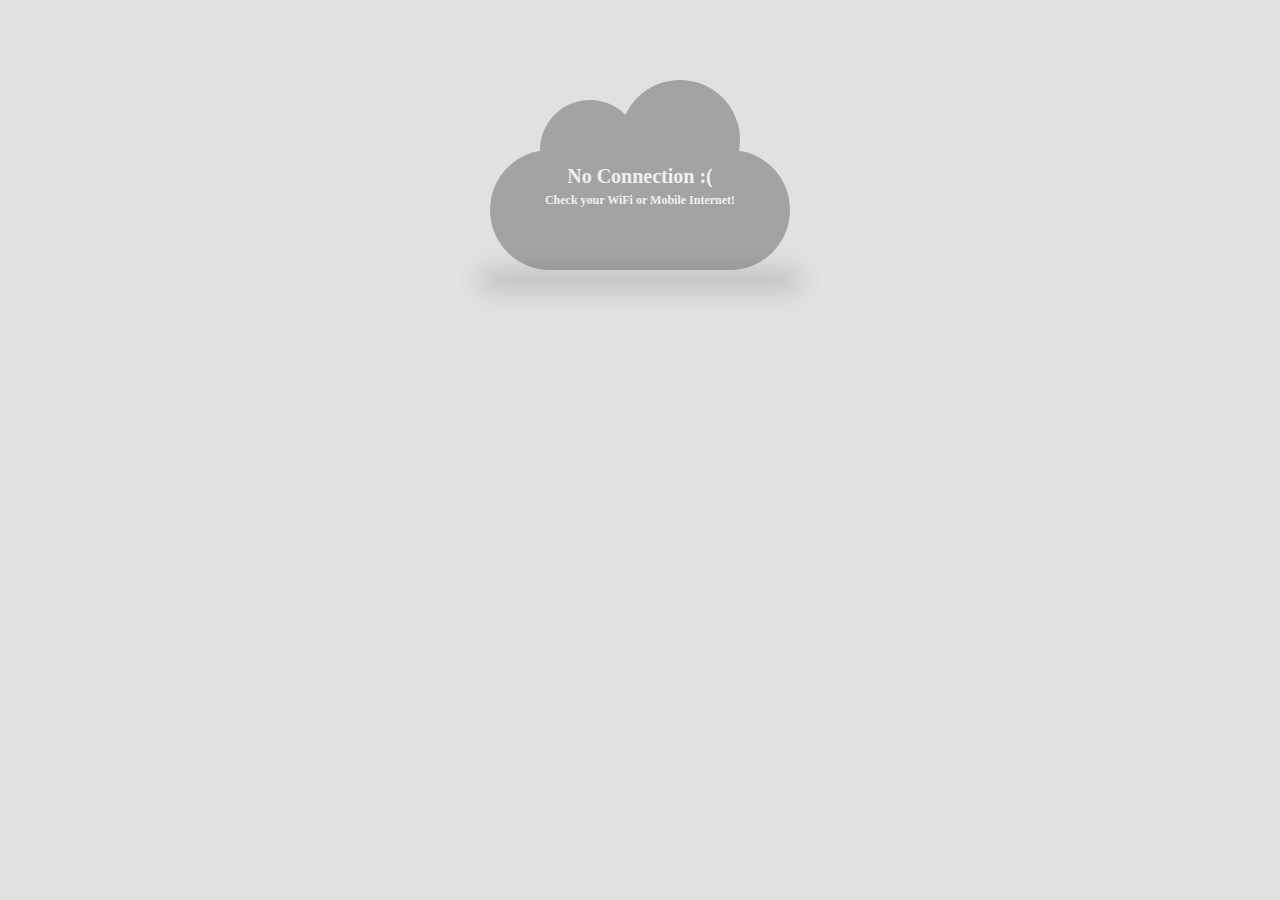
<file: apam/www/offline.html>
<!doctype html>
<html lang="en">
<head>
  <meta charset="utf-8">
  <meta name="apple-mobile-web-app-capable" content="yes">
  <meta name="mobile-web-app-capable" content="yes">
  <title>No Connection</title>  

<!-- Stylesheets--> 
 <style type="text/css">
 body{
  background: #E1e1e1;
}

#cloud{
  width: 300px;
  height: 120px;
  background: #676767;

  background: -webkit-linear-gradient(-90deg,#676767 5%, #676767 100%);

  -webkit-border-radius: 100px;
  -moz-border-radius: 100px;
  border-radius: 100px;

  position: relative;

  margin: 150px auto 0;
  opacity: .5;
}

#cloud:before, #cloud:after{
  content: '';
  position:absolute;
  background: #676767;
  z-index: -1;
}

#cloud:after{
  width: 100px;
  height: 100px;
  top: -50px;
  left:50px;

  -webkit-border-radius: 100px;
  -moz-border-radius: 100px;
  border-radius: 100px;
}

#cloud:before{
  width: 120px;
  height: 120px;
  top: -70px;
  right: 50px;

  -webkit-border-radius: 200px;
  -moz-border-radius: 200px;
  border-radius: 200px;
}

.shadow {
  width: 300px;
  position: absolute;
  bottom: -10px;
  background: black;
  z-index: -1;

  -webkit-box-shadow: 0 0 25px 8px rgba(0,0,0,0.4);
  -moz-box-shadow: 0 0 25px 8px rgba(0,0,0,0.4);
  box-shadow: 0 0 25px 8px rgba(0,0,0,0.4);

  -webkit-border-radius: 50%;
  -moz-border-radius: 50%;
  border-radius: 50%;

}

h2 {
  color: #fff;
  font-size: 20px;
  padding-top: 15px;
  text-align: center;
  margin: 5px auto;
}

h4 {
  color: #fff;
  font-size: 12px;
  margin: 0 auto;
  padding: 0;
  text-align: center;
}

 </style>

<body>    
<div id="cloud"> <h2>No Connection :(</h2>
<h4>Check your WiFi or Mobile Internet!</h4>
<span class="shadow"></span></div>

</body>
</html>
</file>
